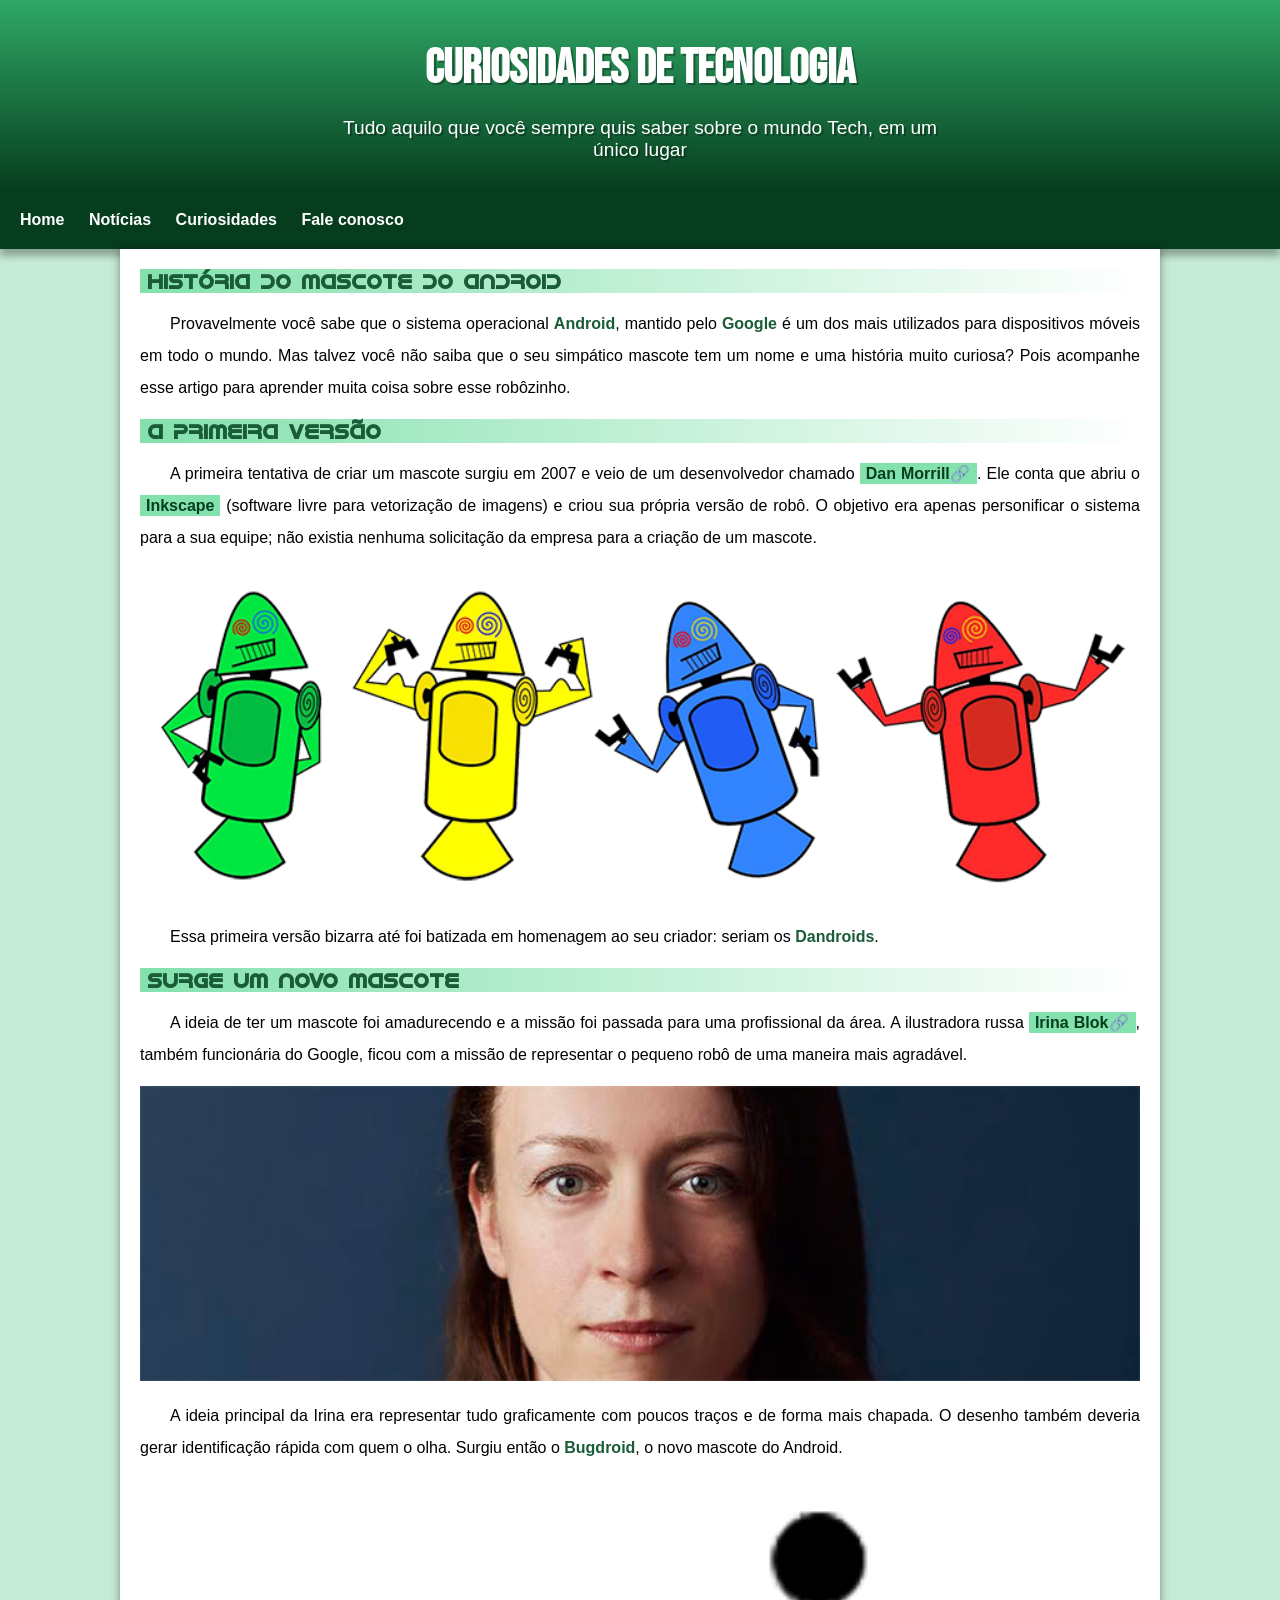
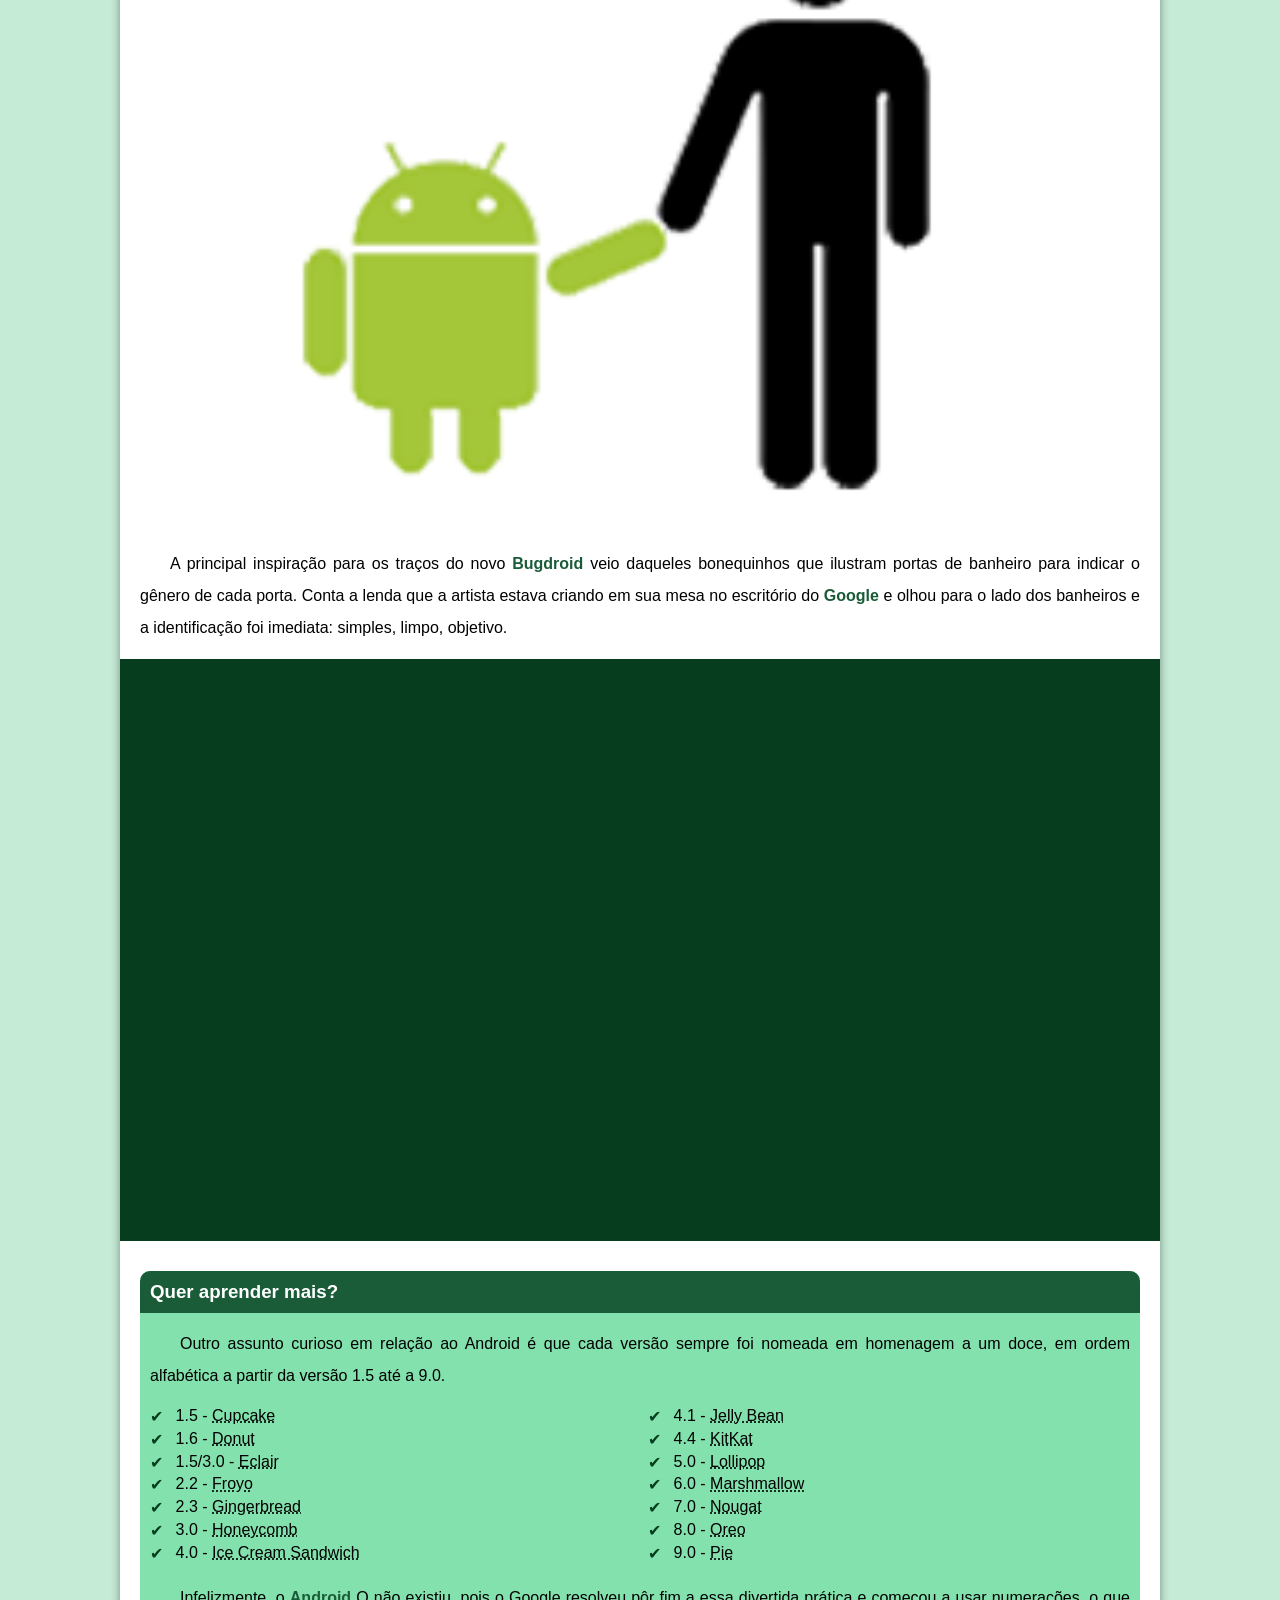
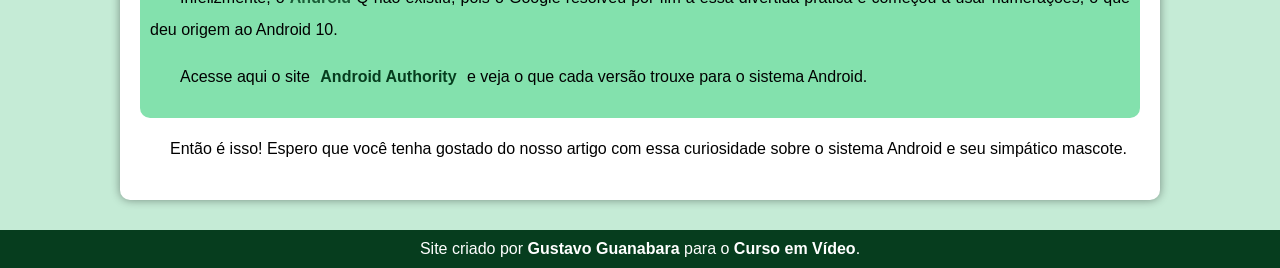
<file: index.html>
<!DOCTYPE html>
<html lang="pt-br">
<head>
    <meta charset="UTF-8">
    <meta name="viewport" content="width=device-width, initial-scale=1.0">
    <title>Como surgiu o mascote do androide</title>
    <link rel="shortcut icon" href="imagens/favicon.ico" type="image/x-icon">
    <link rel="stylesheet" href="estilo/style.css">
</head>
<body>
    <header>
        <h1>Curiosidades de tecnologia</h1>
        <p> Tudo aquilo que você sempre quis saber sobre o mundo Tech, em um único lugar</p>

    </header>
    <nav>
        <a href="@">Home</a>
        <a href="@">Notícias</a>
        <a href="@">Curiosidades</a>
        <a href="@">Fale conosco</a>
    </nav>
    <main>
        <article>
            <h2>História do Mascote do Android</h2>

            <p>Provavelmente você sabe que o sistema operacional <strong>Android</strong>, mantido pelo <strong>Google</strong> é um dos mais utilizados para dispositivos móveis em todo o mundo. Mas talvez você não saiba que o seu simpático mascote tem um nome e uma história muito curiosa? Pois acompanhe esse artigo para aprender muita coisa sobre esse robôzinho.</p>

            <h2>A primeira versão</h2>

            <p>A primeira tentativa de criar um mascote surgiu em 2007 e veio de um desenvolvedor chamado <a href="https://androidcommunity.com/dan-morrill-shows-us-the-android-mascot-that-almost-was-20130103/" target="_blank" rel="noopener noreferrer" class="externo">Dan Morrill</a>. Ele conta que abriu o <a href="https://inkscape.org/pt-br/" target="_blank" rel="noopener noreferrer">Inkscape</a> (software livre para vetorização de imagens) e criou sua própria versão de robô. O objetivo era apenas personificar o sistema para a sua equipe; não existia nenhuma solicitação da empresa para a criação de um mascote.</p>

            <picture>
                <source media="(max-width: 670px)" srcset="imagens/dan-droids-pq.png">
                <img src="imagens/dan-droids.png" alt="Primeiro mascote do Android">
            </picture>

            <p>Essa primeira versão bizarra até foi batizada em homenagem ao seu criador: seriam os <strong>Dandroids</strong>.</p>

            <h2>Surge um novo mascote</h2>

            <p>A ideia de ter um mascote foi amadurecendo e a missão foi passada para uma profissional da área. A ilustradora russa <a href="https://www.irinablok.com/android" target="_blank" rel="noopener noreferrer" class="externo">Irina Blok</a>, também funcionária do Google, ficou com a missão de representar o pequeno robô de uma maneira mais agradável.</p>

            <picture>
                <source media="(max-width: 670px)" srcset="imagens/irina-blok-pq.jpg">
                <img src="imagens/irina-blok.jpg" alt="Irina Blok, criadora do Bugdroid">
            </picture>

            <p>A ideia principal da Irina era representar tudo graficamente com poucos traços e de forma mais chapada. O desenho também deveria gerar identificação rápida com quem o olha. Surgiu então o <strong>Bugdroid</strong>, o novo mascote do Android.</p>

            <img src="imagens/bugdroid.png" alt="Bugdroid">

            <p>A principal inspiração para os traços do novo <strong>Bugdroid</strong> veio daqueles bonequinhos que ilustram portas de banheiro para indicar o gênero de cada porta. Conta a lenda que a artista estava criando em sua mesa no escritório do <strong>Google</strong> e olhou para o lado dos banheiros e a identificação foi imediata: simples, limpo, objetivo.</p>

            <div class="video"><iframe width="560" height="315" src="https://www.youtube.com/embed/l2UDgpLz20M?si=PpA2RqM2bRMxDpfJ" title="YouTube video player" allow="accelerometer; autoplay; clipboard-write; encrypted-media; gyroscope; picture-in-picture; web-share" referrerpolicy="strict-origin-when-cross-origin" allowfullscreen></iframe></div>

            <aside>
                <h3>Quer aprender mais?</h3>

                <p>Outro assunto curioso em relação ao Android é que cada versão sempre foi nomeada em homenagem a um doce, em ordem alfabética a partir da versão 1.5 até a 9.0.</p>

                <ul>
                    <li>1.5 - <abbr title="Bolo de copo">Cupcake</abbr></li>
                    <li>1.6 - <abbr title="Rosquinha">Donut</abbr></li>
                    <li>1.5/3.0 - <abbr title="Bomba">Eclair</abbr></li>
                    <li>2.2 - <abbr title="Iogurte congelado">Froyo</abbr></li>
                    <li>2.3 - <abbr title="Biscoito de Gengibre">Gingerbread</abbr></li>
                    <li>3.0 - <abbr title="Favo de Mel">Honeycomb</abbr></li>
                    <li>4.0 - <abbr title="Biscoito de Sorvete">Ice Cream Sandwich</abbr></li>
                    <li>4.1 - <abbr title="Jujuba">Jelly Bean</abbr></li>
                    <li>4.4 - <abbr title="KitKat">KitKat</abbr></li>
                    <li>5.0 - <abbr title="Pirulito">Lollipop</abbr></li>
                    <li>6.0 - <abbr title="Marshmallow">Marshmallow</abbr></li>
                    <li>7.0 - <abbr title="Torrone">Nougat</abbr></li>
                    <li>8.0 - <abbr title="Oreo">Oreo</abbr></li>
                    <li>9.0 - <abbr title="Torta">Pie</abbr></li>
                </ul>

                <p>Infelizmente, o <strong>Android</strong> Q não existiu, pois o Google resolveu pôr fim a essa divertida prática e começou a usar numerações, o que deu origem ao Android 10.</p>

                <p>Acesse aqui o site <a href="https://www.androidauthority.com/history-android-os-name-789433/" target="_blank" rel="noopener noreferrer">Android Authority</a> e veja o que cada versão trouxe para o sistema Android.</p>
            </aside>

            <p>Então é isso! Espero que você tenha gostado do nosso artigo com essa curiosidade sobre o sistema Android e seu simpático mascote.</p>

        </article>
    </main>

    <footer>
        <p>Site criado por <a href="https://gustavoguanabara.github.io/" target="_blank" rel="noopener noreferrer">Gustavo Guanabara</a> para o <a href="https://www.youtube.com/CursoemVideo" target="_blank" rel="noopener noreferrer">Curso em Vídeo</a>.</p>
    </footer>
</body>
</html>
</file>
<file: estilo/style.css>
@charset "UTF-8";

@import url('https://fonts.googleapis.com/css2?family=Bebas+Neue&display=swap');

@font-face {
    font-family: 'Android';
    src: url('../fontes/idroid.otf') format('opentype');
    font-weight: normal;
}

:root {
    --cor0: #c5ebd6;
    --cor1: #83e1ad;
    --cor2: #3ddc84;
    --cor3: #2fa866;
    --cor4: #1a5c37;
    --cor5: #063d1e;

    --fonte-padrao: Arial, Verdana, Helvetica, sans-serif;
    --fonte-destaque: 'Bebas Neue', cursive;
    --fonte-android: 'Android', cursive;
}

* {
    margin: 0;
    padding: 0;
}

body {
    background-color: var(--cor0);
    font-family: var(--fonte-padrao);
}

a.externo::after {
    content: '\1F517';
}

header {
    background-image: linear-gradient(to bottom, var(--cor3), var(--cor5));
    min-height: 150px;
    text-align: center;
    padding-top: 40px;
}

header > h1 {
    color: white;
    font-family: var(--fonte-destaque);
    font-size: 3em;
    margin-bottom: 20px;
    text-shadow: 2px 2px 0px rgba(0, 0, 0, 0.3);
}

header > p {
    color: white;
    font-size: 1.2em;
    max-width: 600px;
    margin: auto;
    padding: 0 10px 30px 10px;
    text-shadow: 2px 2px 0px rgba(0, 0, 0, 0.3);
}

nav {
    background-color: var(--cor5);
    padding: 10px;
    box-shadow: 0 7px 7px rgba(0, 0, 0, 0.3);
}

nav > a {
    color: white;
    padding: 10px;
    text-decoration: none;
    font-weight: bold;
    display: inline-block;
    transition: background-color .5s, color .5s;
    border-radius: 5px;
}

nav > a:hover {
    background-color: var(--cor3);
    color: var(--cor5);
}

main {
    min-width: 300px;
    max-width: 1000px;
    margin: auto;
    margin-bottom: 30px;
    padding: 20px;
    background-color: white;
    box-shadow: 0 0 10px rgba(0, 0, 0, 0.4);
    border-bottom-left-radius: 10px;
    border-bottom-right-radius: 10px;
}

main h1 {
    color: var(--cor5);
    font-family: var(--fonte-android);
    font-size: 1.8em;
    font-weight: normal;
}

main h2 {
    font-family: var(--fonte-android);
    color: var(--cor4);
    font-size: 1.3em;
    background-image: linear-gradient(to right, var(--cor1), transparent);
    text-indent: 8px;
}

main p {
    margin: 15px 0;
    text-align: justify;
    text-indent: 30px;
    font-size: 1em;
    line-height: 2em;
}

main strong {
    color: var(--cor4);
    font-weight: bold;
}

main a {
    text-decoration: none;
    font-weight: bold;
    color: var(--cor5);
    background-color: var(--cor1);
    padding: 2px 6px;
}

main a:hover {
    text-decoration: underline;
}

main img {
    width: 100%;
}

main img.pequena {
    max-width: 350px;
    display: block;
    margin: auto;
}

div.video {
    background-color: var(--cor5);
    margin: 0 -20px 30px -20px;
    padding: 20px;
    padding-bottom: 56.25%;
    position: relative;
}

div.video > iframe {
    position: absolute;
    top: 0;
    left: 0;
    width: 100%;
    height: 100%;
    border: 0;
}

aside {
    background-color: var(--cor1);
    padding: 10px;
    border-radius: 10px;
}

aside > h3 {
    background-color: var(--cor4);
    color: white;
    padding: 10px;
    margin: -10px -10px 10px -10px;
    border-radius: 10px 10px 0 0;
}

aside > ul {
    list-style: none;
    list-style-position: inside;
    columns: 2;
    padding: 0;
    margin: 0;
}

aside > ul li {
    position: relative;
    padding-left: 1.6em;
    margin-bottom: 0.3em;
}

aside > ul li::before {
    content: '\2714\00A0';
    position: absolute;
    left: 0;
    color: var(--cor5);
}

footer {
    background-color: var(--cor5);
    color: white;
    text-align: center;
    padding: 10px;
}

footer a {
    color: white;
    text-decoration: none;
    font-weight: bold;
}

footer a:hover {
    text-decoration: underline;
}
</file>
